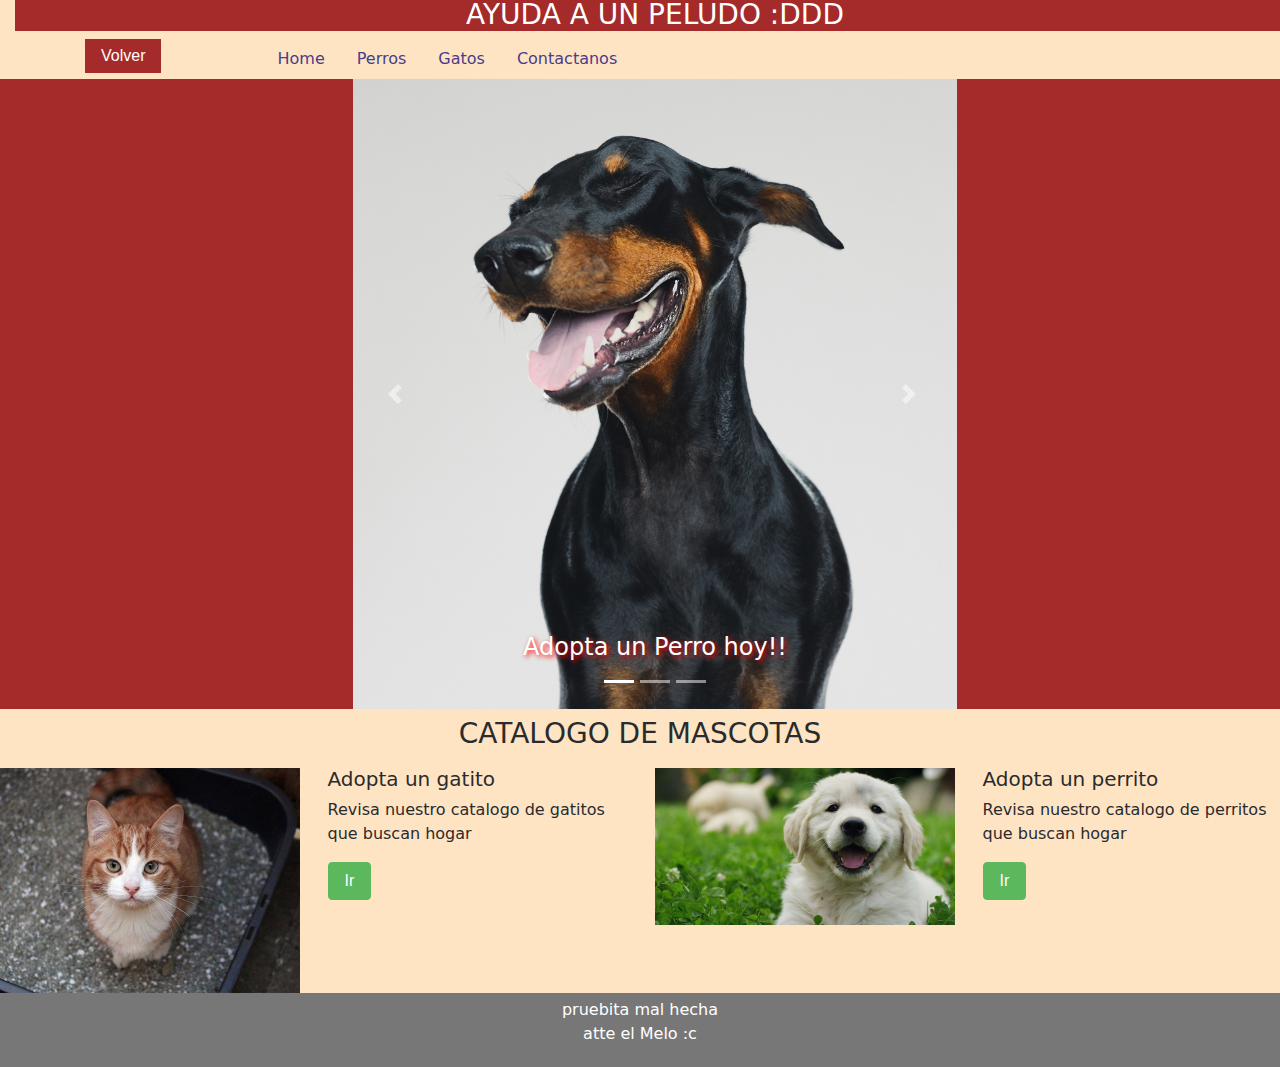
<file: index.html>
<!DOCTYPE html>
<html lang="en">

<head>
	<meta charset="utf-8">
	<meta http-equiv="X-UA-Compatible" content="IE=edge">
	<meta name="viewport" content="width=device-width, initial-scale=1">

	<title>Ayuda a un peludo</title>

	<link href="css/bootstrap.min.css" rel="stylesheet">
	<link href="css/style.css" rel="stylesheet">

</head>

<body>

	<div class="container-fluid">
		<div class="row">
			<div class="col-md-12">
				<div class="titulos">
					<h3 class="text-center" style="color: white;">
						AYUDA A UN PELUDO :DDD
					</h3>
				</div>
				<div class="barnav">
					<ul class="nav">
						<li class="nav-item volver">
							<button class="volver-boton" onclick="history.back()">Volver</button>
						</li>
						<li class="nav-item">
							<a class="nav-link nav-text" href="/index.html">Home</a>
						</li>
						<li class="nav-item">
							<a class="nav-link nav-text" href="/perritos.html">Perros</a>
						</li>
						<li class="nav-item">
							<a class="nav-link nav-text" href="/gatitos.html">Gatos</a>
						</li>
						<li class="nav-item">
							<a class="nav-link nav-text" href="#">Contactanos</a>
						</li>
					</ul>
				</div>
			</div>
			<div class="jefe col-md-12" style="background-color: brown;">
				<div class="carousel slide tamCarousel" id="carousel-246495">
					<ol class="carousel-indicators">
						<li data-slide-to="0" data-target="#carousel-246495" class="active">
						</li>
						<li data-slide-to="1" data-target="#carousel-246495">
						</li>
						<li data-slide-to="2" data-target="#carousel-246495">
						</li>
					</ol>
					<div class="carousel-inner">
						<div class="carousel-item active tamFigure">
							<img class="d-block w-100" alt="Carousel Bootstrap First" src="/img/perro3.jpg">
							<div class="carousel-caption">
								<h4>
									<a class="car-color" href="/perritos.html">Adopta un Perro hoy!!</a>									
								</h4>
							</div>
						</div>
						<div class="carousel-item tamFigure">
							<img class="d-block w-100" alt="Carousel Bootstrap Second" src="/img/gato3.jpg">
							<div class="carousel-caption">
								<h4>
									<a class="car-color" href="/gatitos.html">Adopta un Gato hoy!!</a>
								</h4>
							</div>
						</div>
						<div class="carousel-item tamFigure">
							<img class="d-block w-100" alt="Carousel Bootstrap Third" src="/img/mascotas3.jpg">
							<div class="carousel-caption">
								<h4>
									<div class="car-color">
										Sobre nosotros!!
									</div>

								</h4>
							</div>
						</div>
					</div> <a class="carousel-control-prev" href="#carousel-246495" data-slide="prev"><span
							class="carousel-control-prev-icon"></span> <span class="sr-only">Previous</span></a> <a
						class="carousel-control-next" href="#carousel-246495" data-slide="next"><span
							class="carousel-control-next-icon"></span> <span class="sr-only">Next</span></a>
				</div>
			</div>
		</div>
	</div>
	<div class="col-md-12 jefe">
		<h3>
			CATALOGO DE MASCOTAS
		</h3>
	</div>
	<div class="row">
		<div class="col-md-6">
			<div class="row">
				<div class="col-md-6">
					<img alt="Bootstrap Image Preview" src="img/gato2.jpg" width="300px">
				</div>
				<div class="col-md-6">
					<h3 style="font-size: 20px;">Adopta un gatito</h3>
					<p>Revisa nuestro catalogo de gatitos que buscan hogar</p>
					<a href="/gatitos.html">
						<button type="button" class="btn btn-success">
							Ir
						</button>
					</a>
				</div>
			</div>
		</div>
		<div class="col-md-6">
			<div class="row">
				<div class="col-md-6">
					<img alt="Bootstrap Image Preview" src="img/perro2.jpg" width="300px">
				</div>
				<div class="col-md-6">
					<h3 style="font-size: 20px;">Adopta un perrito</h3>
					<p>Revisa nuestro catalogo de perritos que buscan hogar</p>
					<a href="/perritos.html">
						<button type="button" class="btn btn-success">
							Ir
						</button>
					</a>
					
				</div>
			</div>
		</div>
	</div>
	</div>

	<footer>
		<p>
			pruebita mal hecha <br>
			atte el Melo :c
		</p>
	</footer>

	<script src="js/jquery.min.js"></script>
	<script src="js/bootstrap.min.js"></script>
	<script src="js/scripts.js"></script>
</body>

</html>
</file>
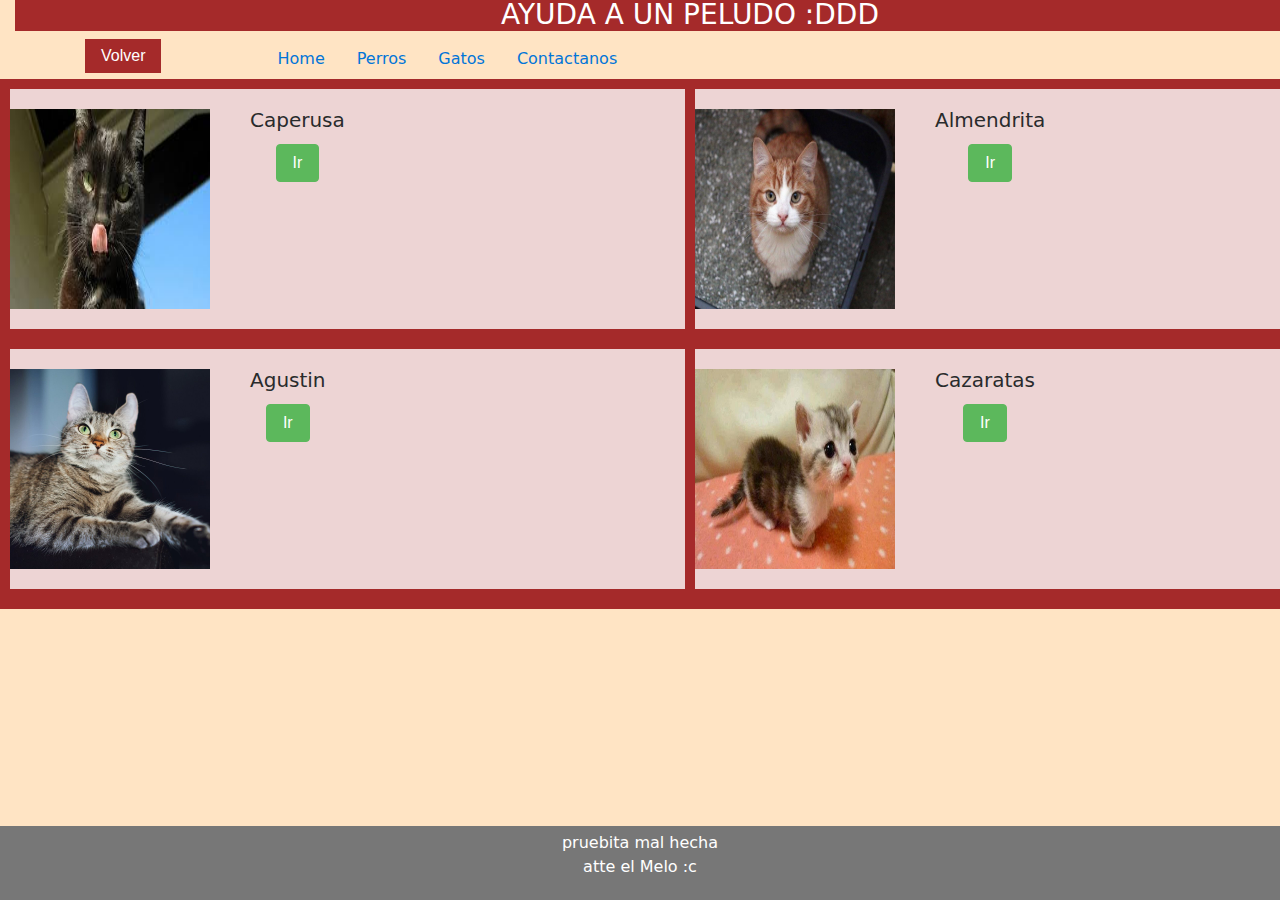
<file: gatitos.html>
<!DOCTYPE html>
<html lang="en">

<head>
	<meta charset="utf-8">
	<meta http-equiv="X-UA-Compatible" content="IE=edge">
	<meta name="viewport" content="width=device-width, initial-scale=1">

	<title>Perritos</title>

	<link href="css/bootstrap.min.css" rel="stylesheet">
	<link href="css/style.css" rel="stylesheet">

</head>

<body>

	<div class="container-fluid">
		<div class="row">
			<div class="col-md-12">
				<div class="titulos">
					<h3 class="text-center" style="color: white;">
						AYUDA A UN PELUDO :DDD
					</h3>
				</div>
				<div class="barnav">
					<ul class="nav">
                        <li class="nav-item volver">
							<button class="volver-boton" onclick="history.back()">Volver</button>
						</li>  
						<li class="nav-item">
							<a class="nav-link active" href="/index.html">Home</a>
						</li>
						<li class="nav-item">
							<a class="nav-link" href="/perritos.html">Perros</a>
						</li>
						<li class="nav-item">
							<a class="nav-link" href="/gatitos.html">Gatos</a>
						</li>
						<li class="nav-item">
							<a class="nav-link" href="#">Contactanos</a>
						</li>
					</ul>
				</div>
			</div>

			<div class="grid-container col-md-12 bordes">
				<div class="hijo">
					<img src="/img/gato1.jpg" width="200px" height="200px">
					<div>
						<ul>
							<li>
								<h5>Caperusa</h5>
							</li>
							<li>
                                <a href="mas1.html">
                                    <button type="button" class="btn btn-success">
                                        Ir
                                    </button>
                                </a>
								
							</li>
						</ul>

					</div>
					
				</div>
                <div class="hijo">
					<img src="/img/gato2.jpg" width="200px" height="200px">
					<div>
						<ul>
							<li>
								<h5>Almendrita</h5>
							</li>
							<li>
								<a href="mas2.html">
                                    <button type="button" class="btn btn-success">
                                        Ir
                                    </button>
                                </a>
							</li>
						</ul>

					</div>
					
				</div>
				<div class="hijo">
					<img src="/img/gato3.jpg" width="200px" height="200px">
					<div>
						<ul>
							<li>
								<h5>Agustin</h5>
							</li>
							<li>
								<a href="mas3.html">
                                    <button type="button" class="btn btn-success">
                                        Ir
                                    </button>
                                </a>
							</li>
						</ul>

					</div>
					
				</div>
				<div class="hijo">
					<img src="/img/gato4.jpg" width="200px" height="200px">
					<div>
						<ul>
							<li>
								<h5>Cazaratas</h5>
							</li>
							<li>
								<a href="mas4.html">
                                    <button type="button" class="btn btn-success">
                                        Ir
                                    </button>
                                </a>
							</li>
						</ul>

					</div>
					
				</div>

			</div>
		</div>
	</div>
	
    <footer>
		<p>
			pruebita mal hecha <br>
			atte el Melo :c
		</p>
	</footer>

	<script src="js/jquery.min.js"></script>
	<script src="js/bootstrap.min.js"></script>
	<script src="js/scripts.js"></script>
</body>

</html>
</file>
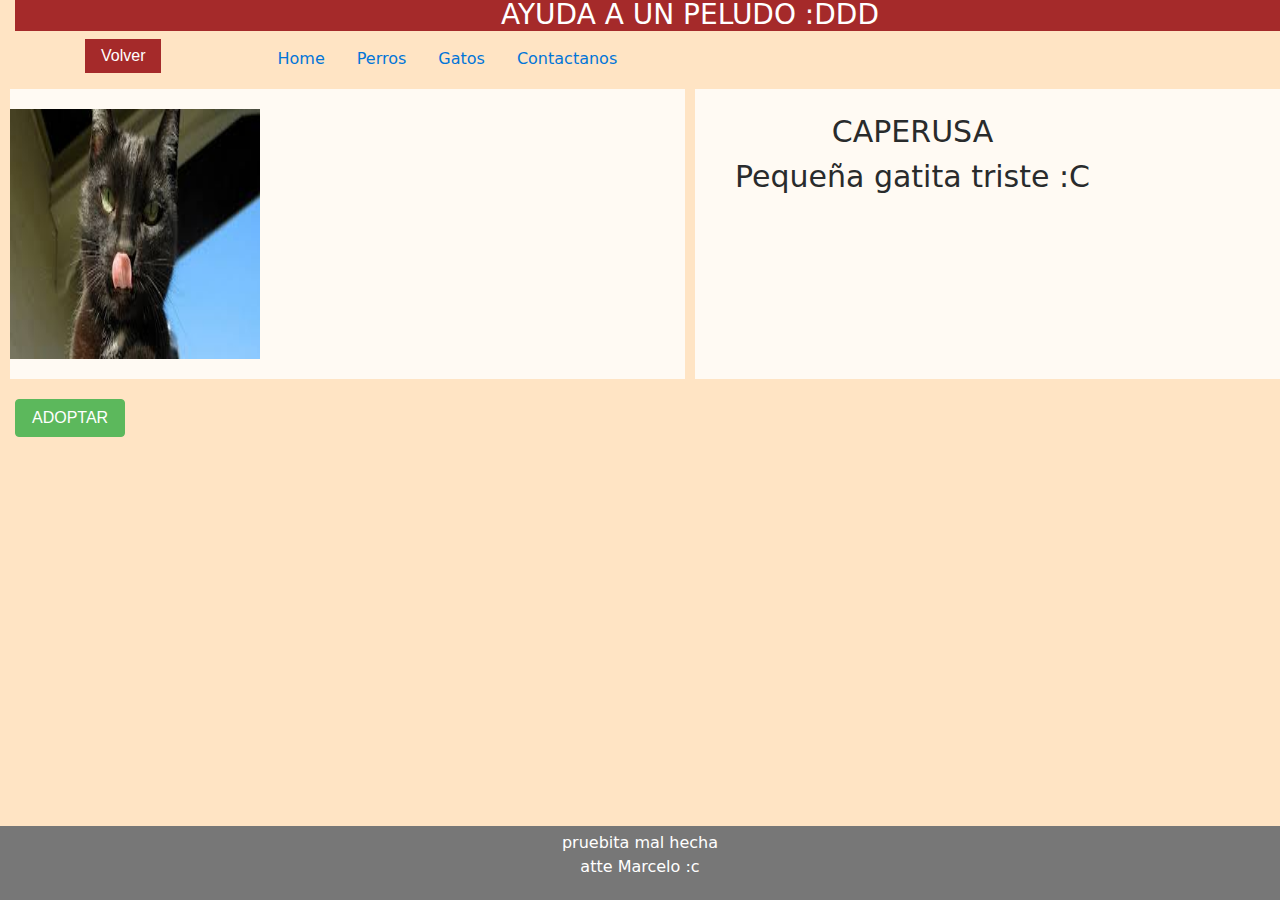
<file: mas1.html>
<!DOCTYPE html>
<html lang="en">
<head>
    <meta charset="UTF-8">
    <meta http-equiv="X-UA-Compatible" content="IE=edge">
    <meta name="viewport" content="width=device-width, initial-scale=1.0">
    <title>Mascota 1</title>

    <link href="css/bootstrap.min.css" rel="stylesheet">
	<link href="css/style.css" rel="stylesheet">
</head>

<body>
    <div class="container-fluid">
		<div class="row">
			<div class="col-md-12">
				<div class="titulos">
					<h3 class="text-center" style="color: white;">
						AYUDA A UN PELUDO :DDD
					</h3>
				</div>
				<div class="barnav">
					<ul class="nav">
                        <li class="nav-item volver">
							<button class="volver-boton" onclick="history.back()">Volver</button>
						</li>  
						<li class="nav-item">
							<a class="nav-link active" href="/index.html">Home</a>
						</li>
						<li class="nav-item">
							<a class="nav-link" href="/perritos.html">Perros</a>
						</li>
						<li class="nav-item">
							<a class="nav-link" href="/gatitos.html">Gatos</a>
						</li>
						<li class="nav-item">
							<a class="nav-link" href="#">Contactanos</a>
						</li>
					</ul>
				</div>
			</div>

            <div class="grid-container col-md-12">
				<div class="hijo">
                    <img src="/img/gato1.jpg" class="img-pet">
                </div>

                <div class="hijo">
                    <div>
                        <ul>
                            <li>
								CAPERUSA
                            </li>
							<li> Pequeña gatita triste :C</li>
                        </ul>
                    </div>
                </div>
            </div>
            
            <div class="col-md-12">
                <button type="button" class="btn btn-success">
                    ADOPTAR
                </button>
            </div>


        </div>
    </div>
    
    <footer>
		<p>
			pruebita mal hecha <br>
			atte Marcelo :c
		</p>
	</footer>

</body>

</html>
</file>
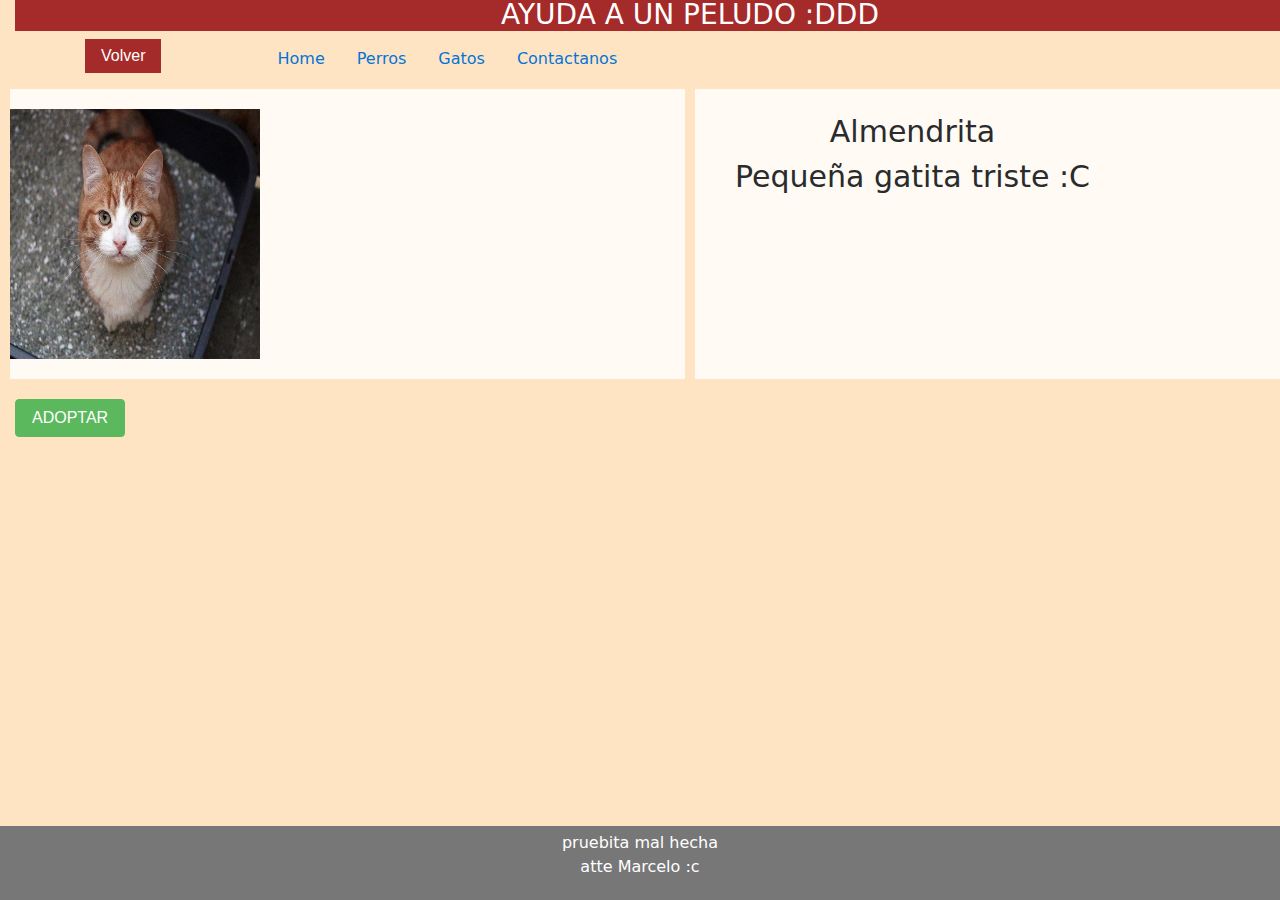
<file: mas2.html>
<!DOCTYPE html>
<html lang="en">
<head>
    <meta charset="UTF-8">
    <meta http-equiv="X-UA-Compatible" content="IE=edge">
    <meta name="viewport" content="width=device-width, initial-scale=1.0">
    <title>Mascota 1</title>

    <link href="css/bootstrap.min.css" rel="stylesheet">
	<link href="css/style.css" rel="stylesheet">
</head>

<body>
    <div class="container-fluid">
		<div class="row">
			<div class="col-md-12">
				<div class="titulos">
					<h3 class="text-center" style="color: white;">
						AYUDA A UN PELUDO :DDD
					</h3>
				</div>
				<div class="barnav">
					<ul class="nav">
                        <li class="nav-item volver">
							<button class="volver-boton" onclick="history.back()">Volver</button>
						</li>  
						<li class="nav-item">
							<a class="nav-link active" href="/index.html">Home</a>
						</li>
						<li class="nav-item">
							<a class="nav-link" href="/perritos.html">Perros</a>
						</li>
						<li class="nav-item">
							<a class="nav-link" href="/gatitos.html">Gatos</a>
						</li>
						<li class="nav-item">
							<a class="nav-link" href="#">Contactanos</a>
						</li>
					</ul>
				</div>
			</div>

            <div class="grid-container col-md-12">
				<div class="hijo">
                    <img src="/img/gato2.jpg" class="img-pet">
                </div>

                <div class="hijo">
                    <div>
                        <ul>
                            <li>
								Almendrita
                            </li>
							<li> Pequeña gatita triste :C</li>
                        </ul>
                    </div>
                </div>
            </div>
            
            <div class="col-md-12">
                <button type="button" class="btn btn-success">
                    ADOPTAR
                </button>
            </div>


        </div>
    </div>
    
    <footer>
		<p>
			pruebita mal hecha <br>
			atte Marcelo :c
		</p>
	</footer>

</body>

</html>
</file>
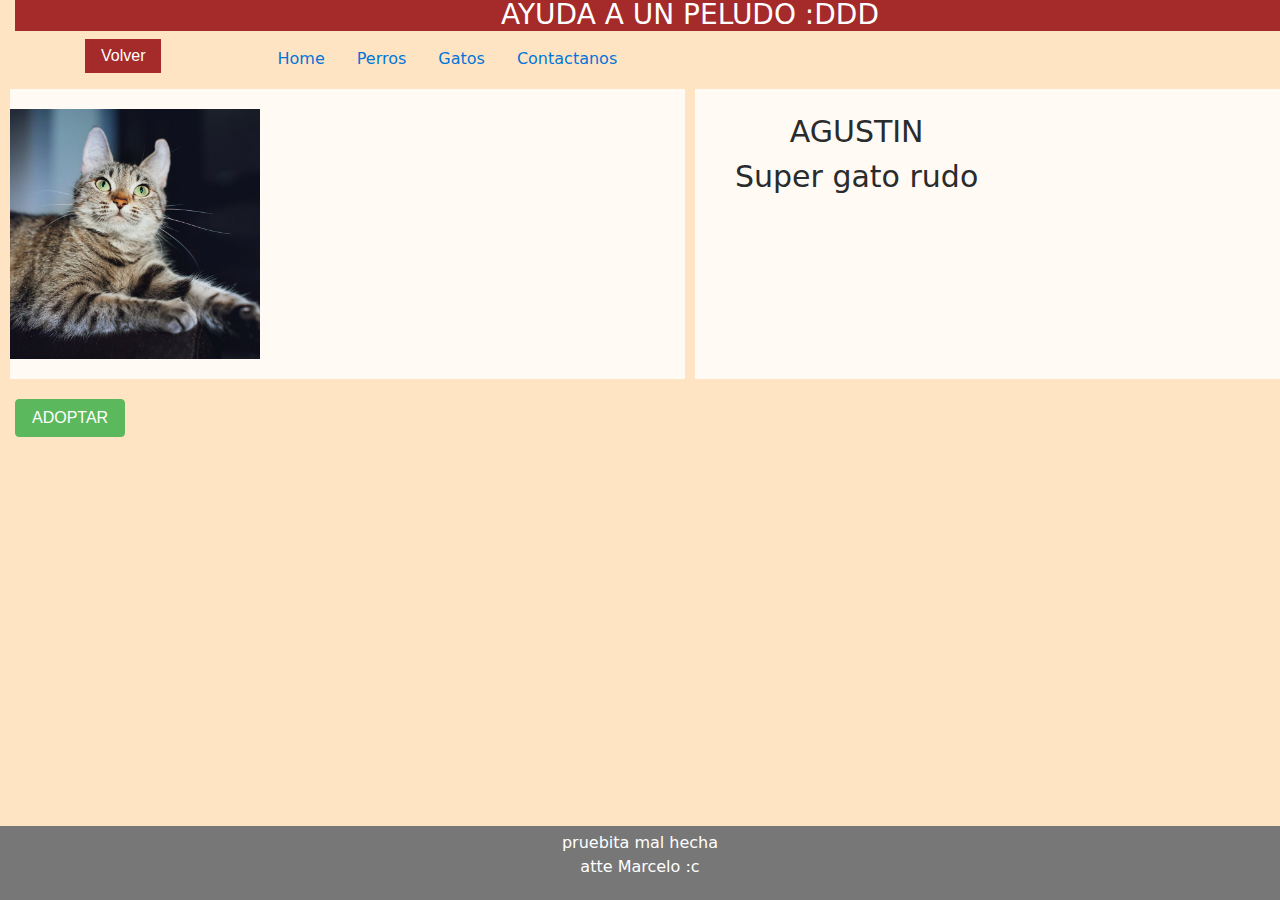
<file: mas3.html>
<!DOCTYPE html>
<html lang="en">
<head>
    <meta charset="UTF-8">
    <meta http-equiv="X-UA-Compatible" content="IE=edge">
    <meta name="viewport" content="width=device-width, initial-scale=1.0">
    <title>Mascota 1</title>

    <link href="css/bootstrap.min.css" rel="stylesheet">
	<link href="css/style.css" rel="stylesheet">
</head>

<body>
    <div class="container-fluid">
		<div class="row">
			<div class="col-md-12">
				<div class="titulos">
					<h3 class="text-center" style="color: white;">
						AYUDA A UN PELUDO :DDD
					</h3>
				</div>
				<div class="barnav">
					<ul class="nav">
                        <li class="nav-item volver">
							<button class="volver-boton" onclick="history.back()">Volver</button>
						</li>  
						<li class="nav-item">
							<a class="nav-link active" href="/index.html">Home</a>
						</li>
						<li class="nav-item">
							<a class="nav-link" href="/perritos.html">Perros</a>
						</li>
						<li class="nav-item">
							<a class="nav-link" href="/gatitos.html">Gatos</a>
						</li>
						<li class="nav-item">
							<a class="nav-link" href="#">Contactanos</a>
						</li>
					</ul>
				</div>
			</div>

            <div class="grid-container col-md-12">
				<div class="hijo">
                    <img src="/img/gato3.jpg" class="img-pet">
                </div>

                <div class="hijo">
                    <div>
                        <ul>
                            <li>
								AGUSTIN
                            </li>
							<li> Super gato rudo</li>
                        </ul>
                    </div>
                </div>
            </div>
            
            <div class="col-md-12">
                <button type="button" class="btn btn-success">
                    ADOPTAR
                </button>
            </div>


        </div>
    </div>
    
    <footer>
		<p>
			pruebita mal hecha <br>
			atte Marcelo :c
		</p>
	</footer>

</body>

</html>
</file>
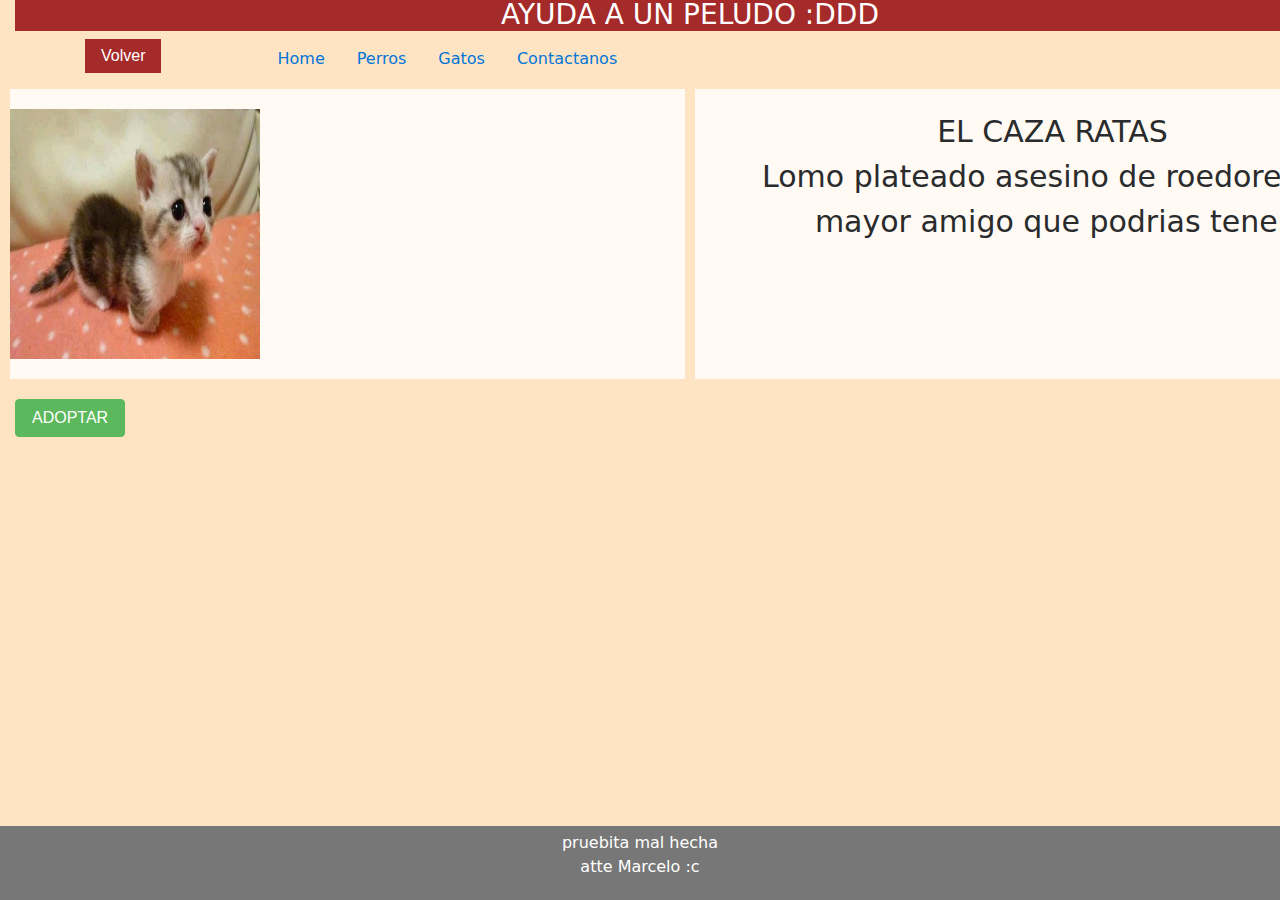
<file: mas4.html>
<!DOCTYPE html>
<html lang="en">
<head>
    <meta charset="UTF-8">
    <meta http-equiv="X-UA-Compatible" content="IE=edge">
    <meta name="viewport" content="width=device-width, initial-scale=1.0">
    <title>Mascota 1</title>

    <link href="css/bootstrap.min.css" rel="stylesheet">
	<link href="css/style.css" rel="stylesheet">
</head>

<body>
    <div class="container-fluid">
		<div class="row">
			<div class="col-md-12">
				<div class="titulos">
					<h3 class="text-center" style="color: white;">
						AYUDA A UN PELUDO :DDD
					</h3>
				</div>
				<div class="barnav">
					<ul class="nav">
                        <li class="nav-item volver">
							<button class="volver-boton" onclick="history.back()">Volver</button>
						</li>  
						<li class="nav-item">
							<a class="nav-link active" href="/index.html">Home</a>
						</li>
						<li class="nav-item">
							<a class="nav-link" href="/perritos.html">Perros</a>
						</li>
						<li class="nav-item">
							<a class="nav-link" href="/gatitos.html">Gatos</a>
						</li>
						<li class="nav-item">
							<a class="nav-link" href="#">Contactanos</a>
						</li>
					</ul>
				</div>
			</div>

            <div class="grid-container col-md-12">
				<div class="hijo">
                    <img src="/img/gato4.jpg" class="img-pet">
                </div>

                <div class="hijo">
                    <div>
                        <ul>
                            <li>
								EL CAZA RATAS
                            </li>
							<li>Lomo plateado asesino de roedores, el mayor amigo que podrias tener</li>
                        </ul>
                    </div>
                </div>
            </div>
            
            <div class="col-md-12">
                <button type="button" class="btn btn-success">
                    ADOPTAR
                </button>
            </div>


        </div>
    </div>
    
    <footer>
		<p>
			pruebita mal hecha <br>
			atte Marcelo :c
		</p>
	</footer>

</body>

</html>
</file>
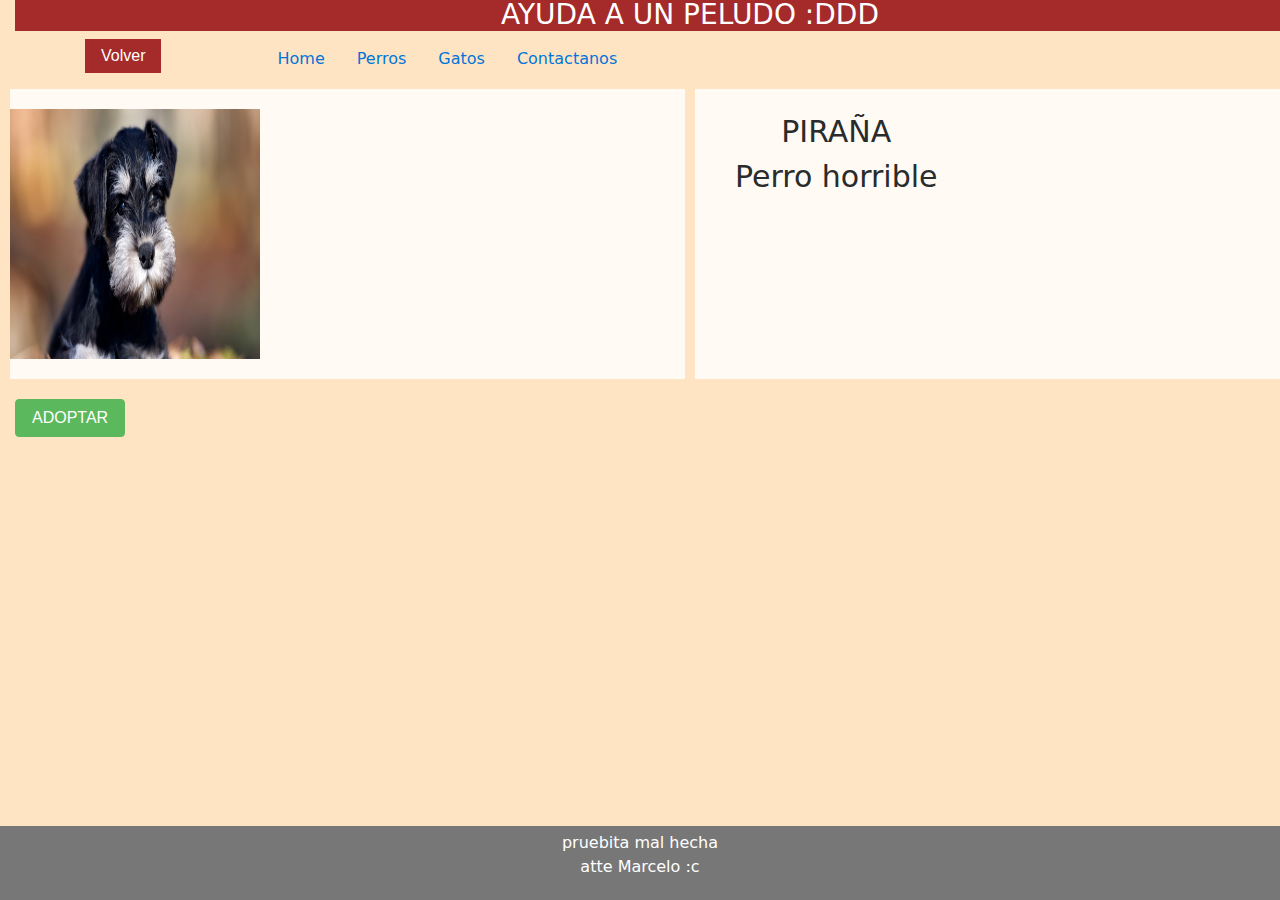
<file: mas5.html>
<!DOCTYPE html>
<html lang="en">
<head>
    <meta charset="UTF-8">
    <meta http-equiv="X-UA-Compatible" content="IE=edge">
    <meta name="viewport" content="width=device-width, initial-scale=1.0">
    <title>Mascota 1</title>

    <link href="css/bootstrap.min.css" rel="stylesheet">
	<link href="css/style.css" rel="stylesheet">
</head>

<body>
    <div class="container-fluid">
		<div class="row">
			<div class="col-md-12">
				<div class="titulos">
					<h3 class="text-center" style="color: white;">
						AYUDA A UN PELUDO :DDD
					</h3>
				</div>
				<div class="barnav">
					<ul class="nav">
                        <li class="nav-item volver">
							<button class="volver-boton" onclick="history.back()">Volver</button>
						</li>  
						<li class="nav-item">
							<a class="nav-link active" href="/index.html">Home</a>
						</li>
						<li class="nav-item">
							<a class="nav-link" href="/perritos.html">Perros</a>
						</li>
						<li class="nav-item">
							<a class="nav-link" href="/gatitos.html">Gatos</a>
						</li>
						<li class="nav-item">
							<a class="nav-link" href="#">Contactanos</a>
						</li>
					</ul>
				</div>
			</div>

            <div class="grid-container col-md-12">
				<div class="hijo">
                    <img src="/img/perro1.png" class="img-pet">
                </div>

                <div class="hijo">
                    <div>
                        <ul>
                            <li>
								PIRAÑA
                            </li>
							<li>Perro horrible</li>
                        </ul>
                    </div>
                </div>
            </div>
            
            <div class="col-md-12">
                <button type="button" class="btn btn-success">
                    ADOPTAR
                </button>
            </div>


        </div>
    </div>
    
    <footer>
		<p>
			pruebita mal hecha <br>
			atte Marcelo :c
		</p>
	</footer>

</body>

</html>
</file>
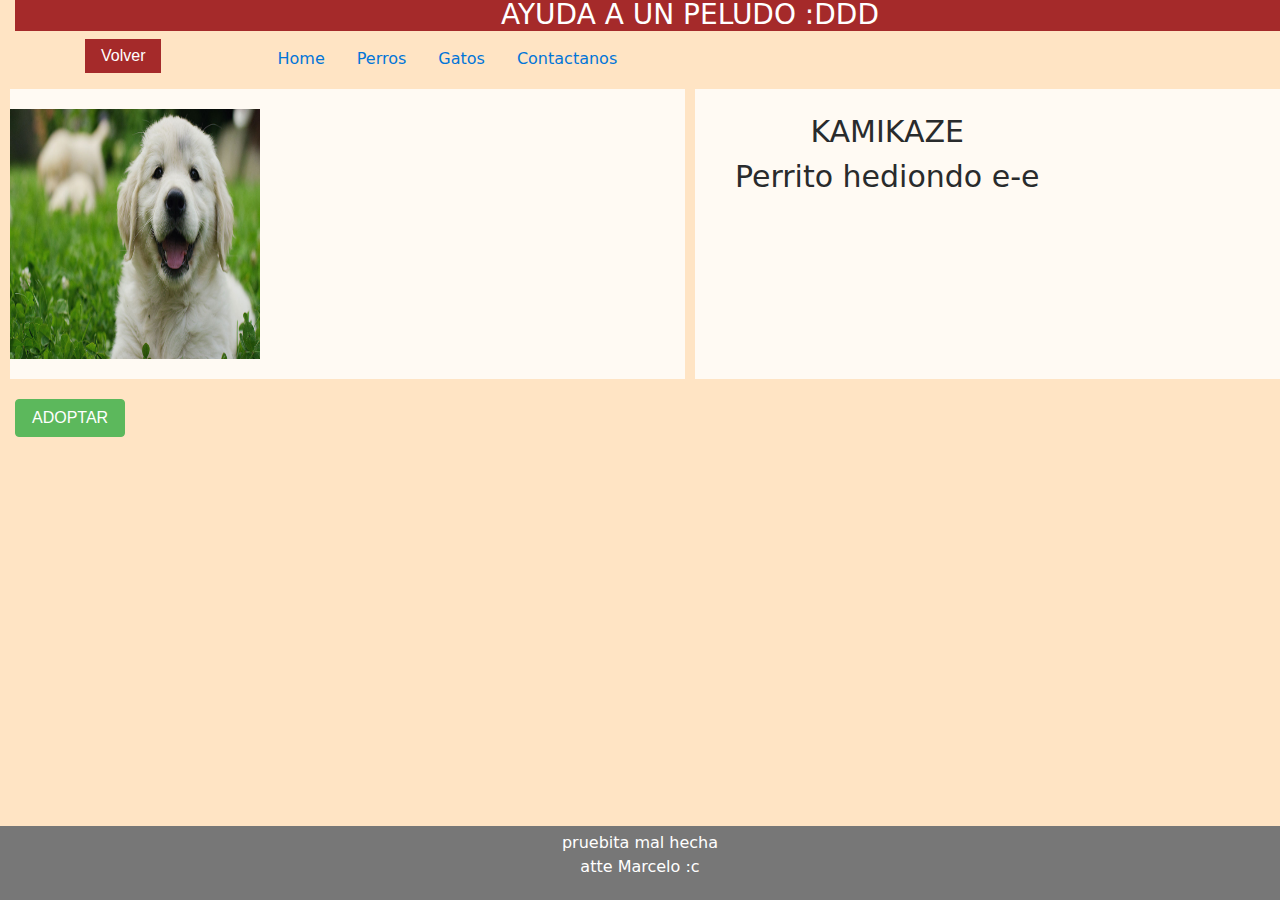
<file: mas6.html>
<!DOCTYPE html>
<html lang="en">
<head>
    <meta charset="UTF-8">
    <meta http-equiv="X-UA-Compatible" content="IE=edge">
    <meta name="viewport" content="width=device-width, initial-scale=1.0">
    <title>Mascota 1</title>

    <link href="css/bootstrap.min.css" rel="stylesheet">
	<link href="css/style.css" rel="stylesheet">
</head>

<body>
    <div class="container-fluid">
		<div class="row">
			<div class="col-md-12">
				<div class="titulos">
					<h3 class="text-center" style="color: white;">
						AYUDA A UN PELUDO :DDD
					</h3>
				</div>
				<div class="barnav">
					<ul class="nav">
                        <li class="nav-item volver">
							<button class="volver-boton" onclick="history.back()">Volver</button>
						</li>  
						<li class="nav-item">
							<a class="nav-link active" href="/index.html">Home</a>
						</li>
						<li class="nav-item">
							<a class="nav-link" href="/perritos.html">Perros</a>
						</li>
						<li class="nav-item">
							<a class="nav-link" href="/gatitos.html">Gatos</a>
						</li>
						<li class="nav-item">
							<a class="nav-link" href="#">Contactanos</a>
						</li>
					</ul>
				</div>
			</div>

            <div class="grid-container col-md-12">
				<div class="hijo">
                    <img src="/img/perro2.jpg" class="img-pet">
                </div>

                <div class="hijo">
                    <div>
                        <ul>
                            <li>
								KAMIKAZE
                            </li>
							<li>Perrito hediondo e-e</li>
                        </ul>
                    </div>
                </div>
            </div>
            
            <div class="col-md-12">
                <button type="button" class="btn btn-success">
                    ADOPTAR
                </button>
            </div>


        </div>
    </div>
    
    <footer>
		<p>
			pruebita mal hecha <br>
			atte Marcelo :c
		</p>
	</footer>

</body>

</html>
</file>
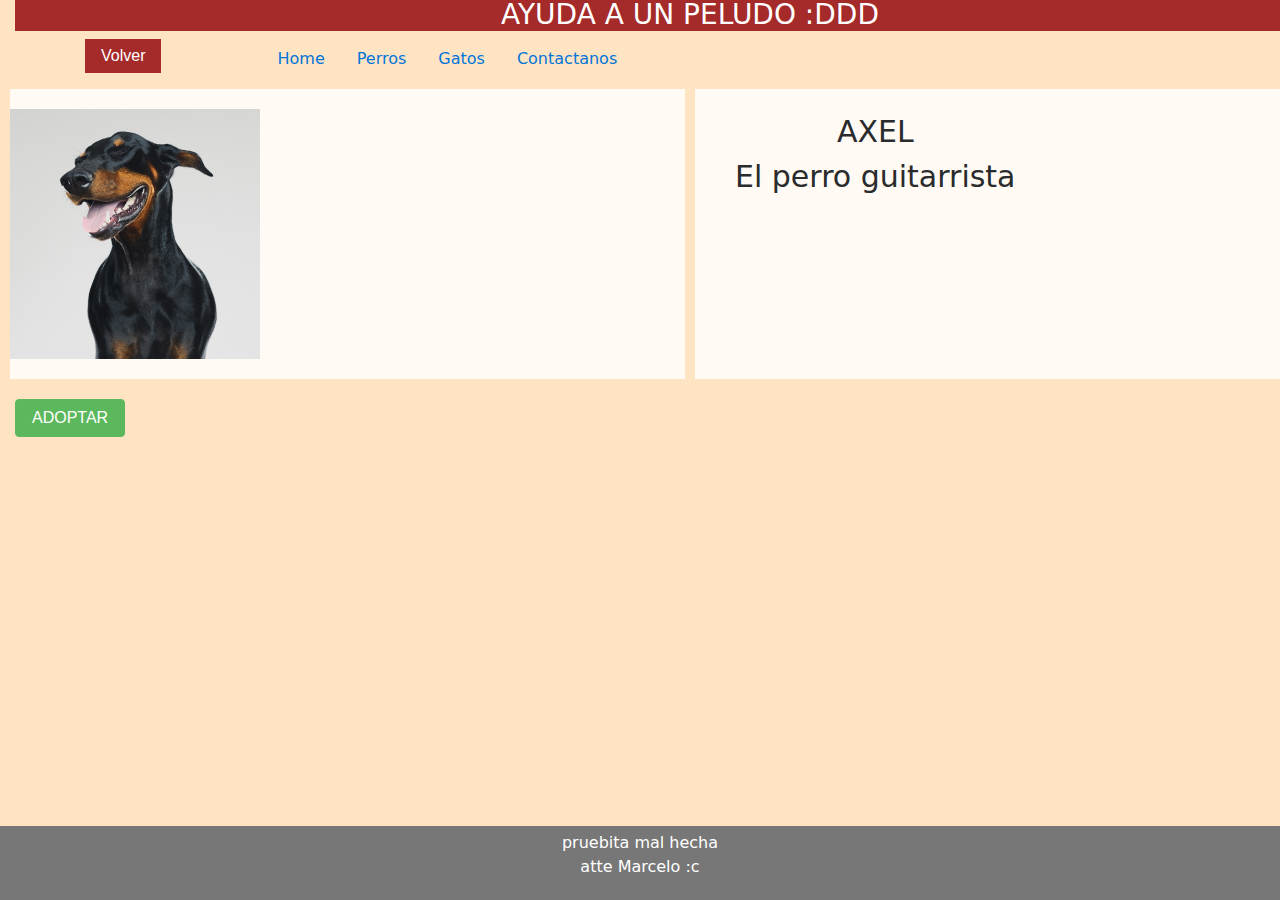
<file: mas7.html>
<!DOCTYPE html>
<html lang="en">
<head>
    <meta charset="UTF-8">
    <meta http-equiv="X-UA-Compatible" content="IE=edge">
    <meta name="viewport" content="width=device-width, initial-scale=1.0">
    <title>Mascota 1</title>

    <link href="css/bootstrap.min.css" rel="stylesheet">
	<link href="css/style.css" rel="stylesheet">
</head>

<body>
    <div class="container-fluid">
		<div class="row">
			<div class="col-md-12">
				<div class="titulos">
					<h3 class="text-center" style="color: white;">
						AYUDA A UN PELUDO :DDD
					</h3>
				</div>
				<div class="barnav">
					<ul class="nav">
                        <li class="nav-item volver">
							<button class="volver-boton" onclick="history.back()">Volver</button>
						</li>  
						<li class="nav-item">
							<a class="nav-link active" href="/index.html">Home</a>
						</li>
						<li class="nav-item">
							<a class="nav-link" href="/perritos.html">Perros</a>
						</li>
						<li class="nav-item">
							<a class="nav-link" href="/gatitos.html">Gatos</a>
						</li>
						<li class="nav-item">
							<a class="nav-link" href="#">Contactanos</a>
						</li>
					</ul>
				</div>
			</div>

            <div class="grid-container col-md-12">
				<div class="hijo">
                    <img src="/img/perro3.jpg" class="img-pet">
                </div>

                <div class="hijo">
                    <div>
                        <ul>
                            <li>
								AXEL
                            </li>
							<li> El perro guitarrista</li>
                        </ul>
                    </div>
                </div>
            </div>
            
            <div class="col-md-12">
                <button type="button" class="btn btn-success">
                    ADOPTAR
                </button>
            </div>


        </div>
    </div>
    
    <footer>
		<p>
			pruebita mal hecha <br>
			atte Marcelo :c
		</p>
	</footer>

</body>

</html>
</file>
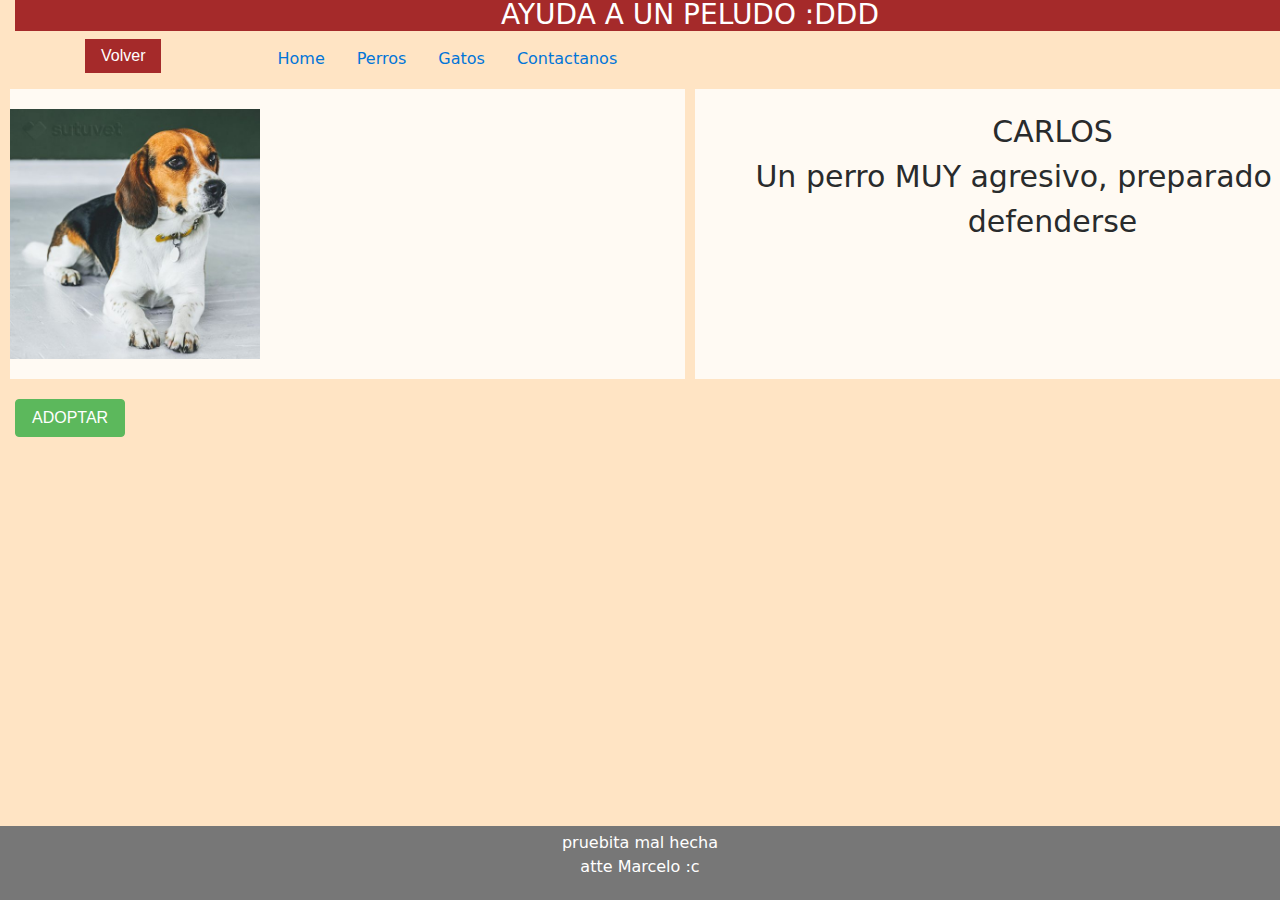
<file: mas8.html>
<!DOCTYPE html>
<html lang="en">
<head>
    <meta charset="UTF-8">
    <meta http-equiv="X-UA-Compatible" content="IE=edge">
    <meta name="viewport" content="width=device-width, initial-scale=1.0">
    <title>Mascota 1</title>

    <link href="css/bootstrap.min.css" rel="stylesheet">
	<link href="css/style.css" rel="stylesheet">
</head>

<body>
    <div class="container-fluid">
		<div class="row">
			<div class="col-md-12">
				<div class="titulos">
					<h3 class="text-center" style="color: white;">
						AYUDA A UN PELUDO :DDD
					</h3>
				</div>
				<div class="barnav">
					<ul class="nav">
                        <li class="nav-item volver">
							<button class="volver-boton" onclick="history.back()">Volver</button>
						</li>  
						<li class="nav-item">
							<a class="nav-link active" href="/index.html">Home</a>
						</li>
						<li class="nav-item">
							<a class="nav-link" href="/perritos.html">Perros</a>
						</li>
						<li class="nav-item">
							<a class="nav-link" href="/gatitos.html">Gatos</a>
						</li>
						<li class="nav-item">
							<a class="nav-link" href="#">Contactanos</a>
						</li>
					</ul>
				</div>
			</div>

            <div class="grid-container col-md-12">
				<div class="hijo">
                    <img src="/img/perro4.jpg" class="img-pet">
                </div>

                <div class="hijo">
                    <div>
                        <ul>
                            <li>
								CARLOS
                            </li>
							<li>Un perro MUY agresivo, preparado para defenderse</li>
                        </ul>
                    </div>
                </div>
            </div>
            
            <div class="col-md-12">
                <button type="button" class="btn btn-success">
                    ADOPTAR
                </button>
            </div>


        </div>
    </div>
    
    <footer>
		<p>
			pruebita mal hecha <br>
			atte Marcelo :c
		</p>
	</footer>

</body>

</html>
</file>
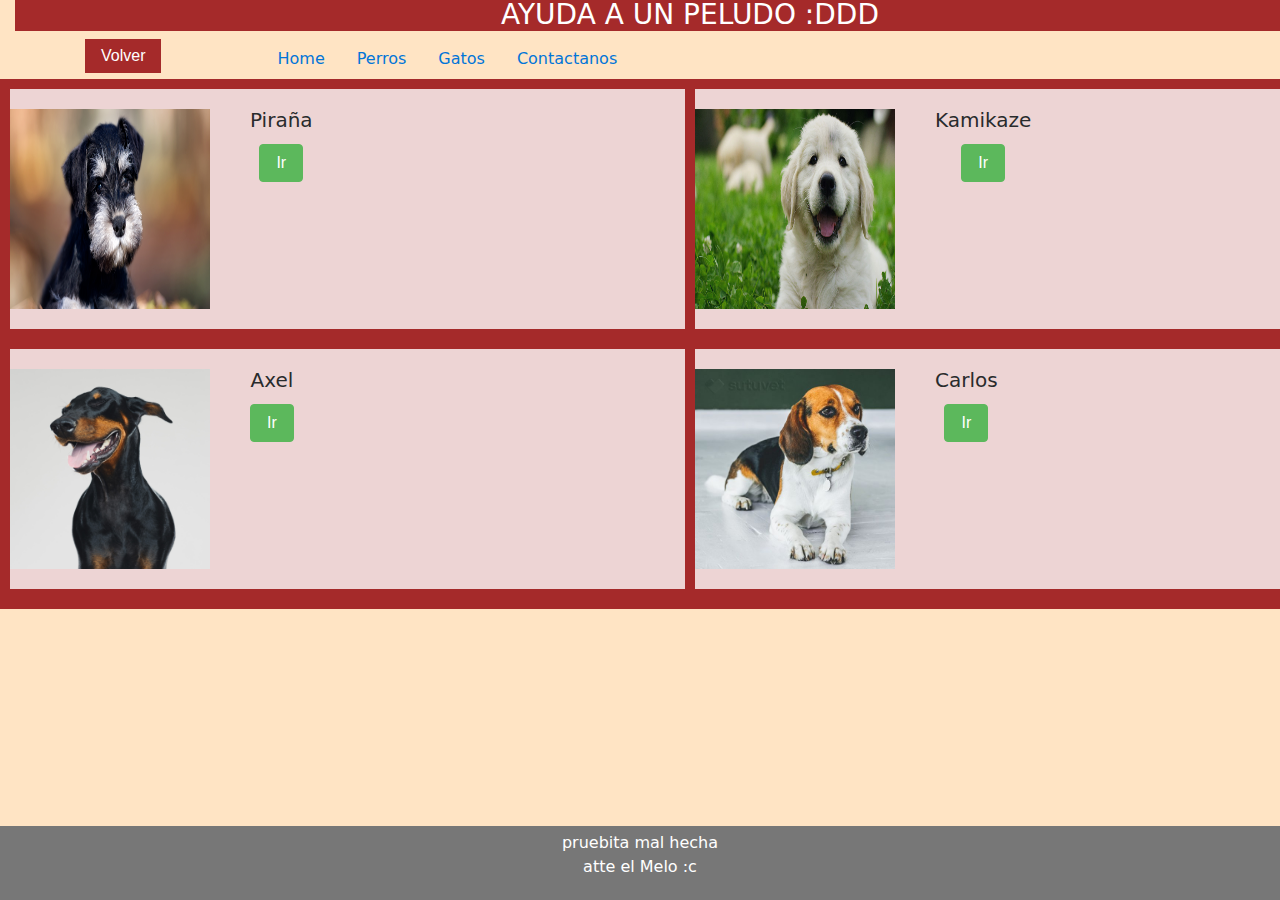
<file: perritos.html>
<!DOCTYPE html>
<html lang="en">

<head>
	<meta charset="utf-8">
	<meta http-equiv="X-UA-Compatible" content="IE=edge">
	<meta name="viewport" content="width=device-width, initial-scale=1">

	<title>Perritos</title>

	<link href="css/bootstrap.min.css" rel="stylesheet">
	<link href="css/style.css" rel="stylesheet">

</head>

<body>

	<div class="container-fluid">
		<div class="row">
			<div class="col-md-12">
				<div class="titulos">
					<h3 class="text-center" style="color: white;">
						AYUDA A UN PELUDO :DDD
					</h3>
				</div>
				<div class="barnav">
					<ul class="nav">
                        <li class="nav-item volver">
							<button class="volver-boton" onclick="history.back()">Volver</button>
						</li>  
						<li class="nav-item">
							<a class="nav-link active" href="/index.html">Home</a>
						</li>
						<li class="nav-item">
							<a class="nav-link" href="/perritos.html">Perros</a>
						</li>
						<li class="nav-item">
							<a class="nav-link" href="/gatitos.html">Gatos</a>
						</li>
						<li class="nav-item">
							<a class="nav-link" href="#">Contactanos</a>
						</li>
					</ul>
				</div>
			</div>

			<div class="grid-container col-md-12 bordes">
				<div class="hijo">
					<img src="/img/perro1.png" width="200px" height="200px">
					<div>
						<ul>
							<li>
								<h5>Piraña</h5>
							</li>
							<li>
                                <a href="mas5.html">
                                    <button type="button" class="btn btn-success">
                                        Ir
                                    </button>
                                </a>
								
							</li>
						</ul>

					</div>
					
				</div>
                <div class="hijo">
					<img src="/img/perro2.jpg" width="200px" height="200px">
					<div>
						<ul>
							<li>
								<h5>Kamikaze</h5>
							</li>
							<li>
								<a href="mas6.html">
                                    <button type="button" class="btn btn-success">
                                        Ir
                                    </button>
                                </a>
							</li>
						</ul>

					</div>
					
				</div>
				<div class="hijo">
					<img src="/img/perro3.jpg" width="200px" height="200px">
					<div>
						<ul>
							<li>
								<h5>Axel</h5>
							</li>
							<li>
								<a href="mas7.html">
                                    <button type="button" class="btn btn-success">
                                        Ir
                                    </button>
                                </a>
							</li>
						</ul>

					</div>
					
				</div>
				<div class="hijo">
					<img src="/img/perro4.jpg" width="200px" height="200px">
					<div>
						<ul>
							<li>
								<h5>Carlos</h5>
							</li>
							<li>
								<a href="mas8.html">
                                    <button type="button" class="btn btn-success">
                                        Ir
                                    </button>
                                </a>
							</li>
						</ul>

					</div>
					
				</div>

			</div>
		</div>
	</div>
	
    <footer>
		<p>
			pruebita mal hecha <br>
			atte el Melo :c
		</p>
	</footer>

	<script src="js/jquery.min.js"></script>
	<script src="js/bootstrap.min.js"></script>
	<script src="js/scripts.js"></script>
</body>

</html>
</file>
<file: css/style.css>
.bordes {
    background-color: brown;
}

.barnav {
    padding-left: 70px;
}

.tamCarousel {
    height: 70vh;
}

.carousel-inner .tamFigure {
    height: 70vh;
}

.jefe {
    display: flex;
    flex-direction: row;
    justify-content: center;
    margin-bottom: 10px;
    min-width: 100vh;
}

a {
    text-decoration: none
}

a:visited {
    text-decoration: none
}

.grid-container {
    display: grid;
    grid-template-columns: auto auto;
    gap: 10px;
    padding: 10px;
}

.grid-container>div {
    background-color: rgba(255, 255, 255, 0.8);
    text-align: center;
    padding: 20px 0;
    font-size: 30px;
}

.hijo {
    display: flex;
    flex-direction: row;
    justify-content: flex-start;
    margin-bottom: 10px;
    min-width: 75vh;
    background-color: brown;
}

.hijo>div>ul>li {
    list-style: none;
}

body {
    background-color: bisque;
    min-height: 100vh;
    flex-direction: column;
    display: flex;
}

.nav-text {
    color: darkslateblue;
}

.volver {
    padding-right: 100px;
}

.volver-boton {
    background-color: brown;
    border: none;
    color: white;
    padding: 5px 16px;
    text-align: center;
    display: flex;
    font-size: 16px;
}

.car-color {
    text-shadow: 2px 2px 5px red;
    color: white;
}

footer {
    background-color: #777;
    padding: 5px;
    text-align: center;
    color: white;
    margin-top: auto;
}

.img-pet {
    width: 250px;
    height: 250px;
}

.img-rar {
    align-items: center;
}

.titulos {
    background-color: brown;
    min-width: 100vw;
    padding: 0;
}
</file>
